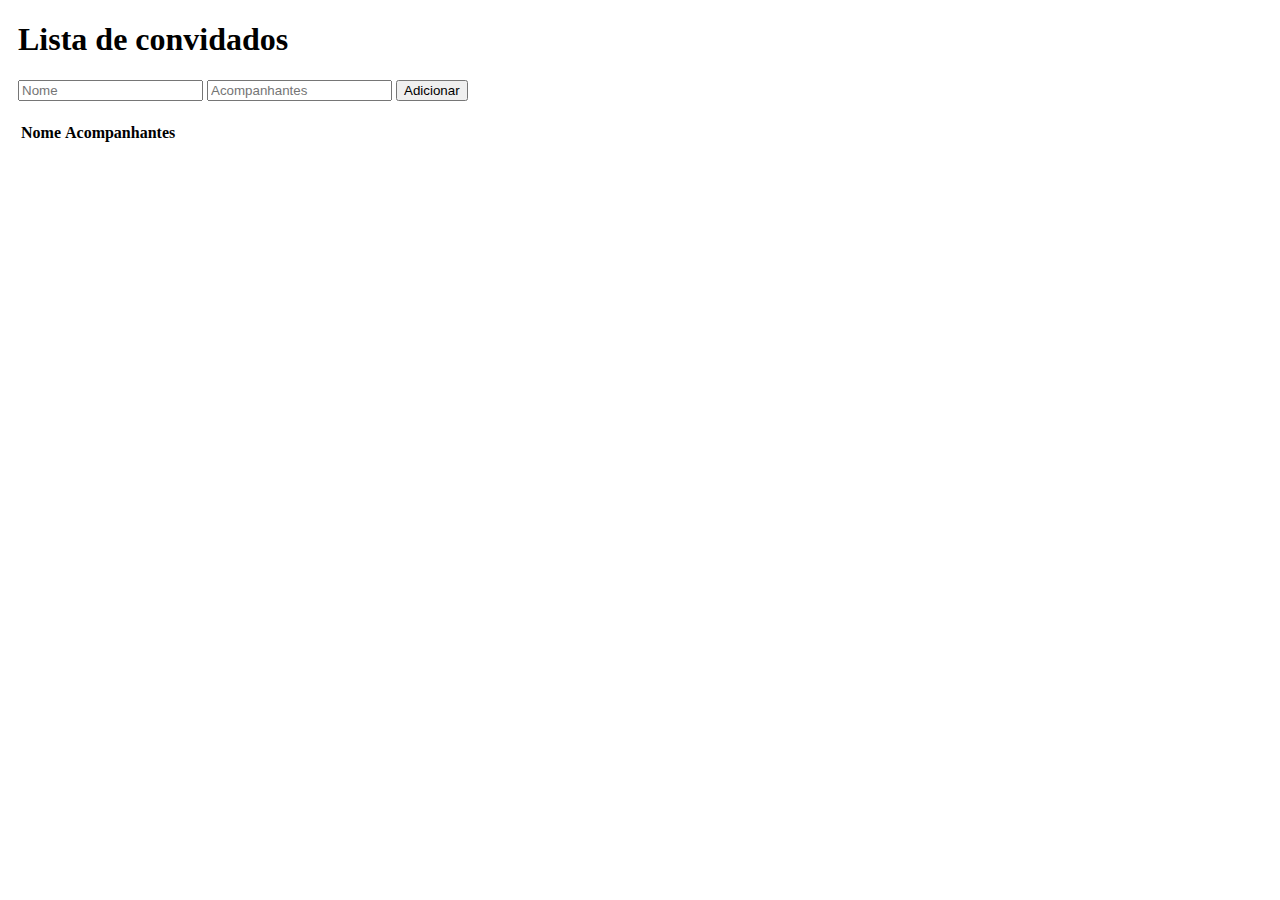
<file: Deployment/src/main/resources/templates/ListaConvidados.html>
<!DOCTYPE html>
<html xmlns="http://www.w3.org/1999/xhtml"
    xmlns:th="http://www.thymeleaf.org">
    
<head>
	<meta charset="UTF-8"/>
	<meta name="viewport" content="width=device-width" />
	
	<title>Lista de Convidados</title>
	
	<link th:href="@{/webjars/bootstrap/css/bootstrap.min.css}" rel="stylesheet"/>	
    <link th:href="@{/webjars/bootstrap/css/bootstrap-theme.min.css}" rel="stylesheet"/>
</head>
<body>
	<div class="panel panel-default" style="margin: 10px">
		<div class="panel-heading">
   			<h1 class="panel-title">Lista de convidados</h1>
	   	</div>
	   	
	   	<div class="panel-body">
			<form class="form-inline" method="POST" th:action="@{/convidados}"
				th:object="${convidado}" style="margin: 20px 0">
				<div class="form-group">
					<input type="text" class="form-control" id="nome"
						th:field="*{nome}" placeholder="Nome" /> <input type="text"
						class="form-control" id="quantidadeAcompanhantes"
						th:field="*{quantidadeAcompanhantes}" placeholder="Acompanhantes" />

					<button type="submit" class="btn btn-primary">Adicionar</button>
				</div>
			</form>

			<table class="table">
				<thead>
					<tr>
						<th>Nome</th>
						<th>Acompanhantes</th>
					</tr>
				</thead>
				
				<tbody>
					<tr th:each="convidado : ${convidados}">
						<td th:text="${convidado.nome}"></td>
						<td th:text="${convidado.quantidadeAcompanhantes}"></td>
					</tr>
				</tbody>
			</table>
		</div>
	</div>
	
	<script th:src="@{/webjars/jquery/jquery.min.js}"></script>
	<script th:src="@{/webjars/bootstrap/js/bootstrap.min.js}"></script>
</body>
</html>
</file>
